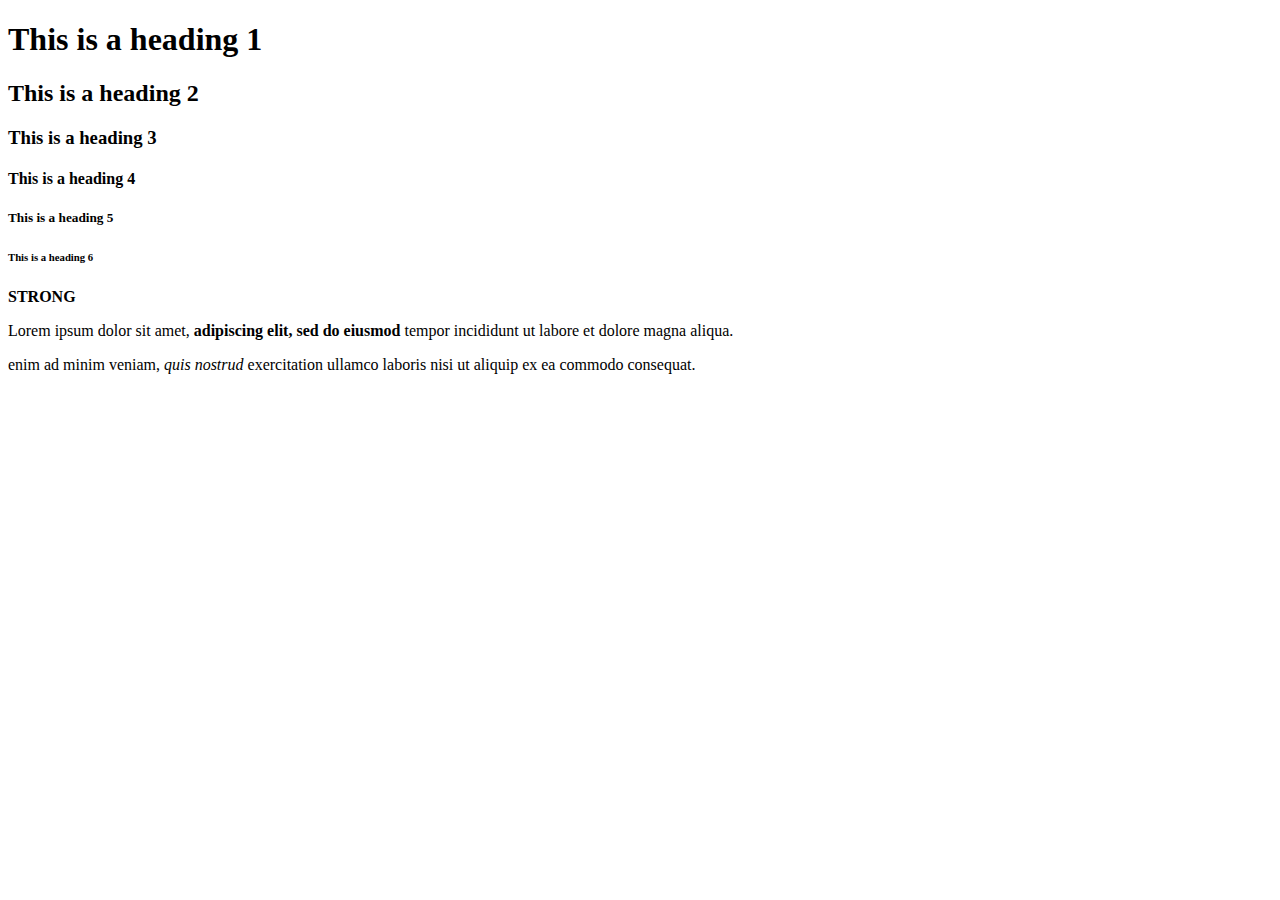
<file: Foundation/2. Working with Text/index.html>
<!DOCTYPE html>
<html lang="en">
  <head>
    <meta charset="UTF-8" />
    <title>Working with text</title>
  </head>

  <body>
    <!-- HEADINGS -->

    <h1>This is a heading 1</h1>
    <h2>This is a heading 2</h2>
    <h3>This is a heading 3</h3>
    <h4>This is a heading 4</h4>
    <h5>This is a heading 5</h5>
    <h6>This is a heading 6</h6>

    <!-- STRONG -->

    <strong>STRONG</strong>

    <!-- PARAGRAPH -->

    <p>
      Lorem ipsum dolor sit amet,
      <!-- STRONG BETWEEN PARAGRAPHS -->
      <strong>adipiscing elit, sed do eiusmod</strong>
      tempor incididunt ut labore et dolore magna aliqua.
    </p>

    <p>
      <!-- ITALIC BETWEEN PARAGRAPHS -->
      enim ad minim veniam, <em>quis nostrud</em> exercitation ullamco laboris
      nisi ut aliquip ex ea commodo consequat.
    </p>
  </body>
</html>
</file>
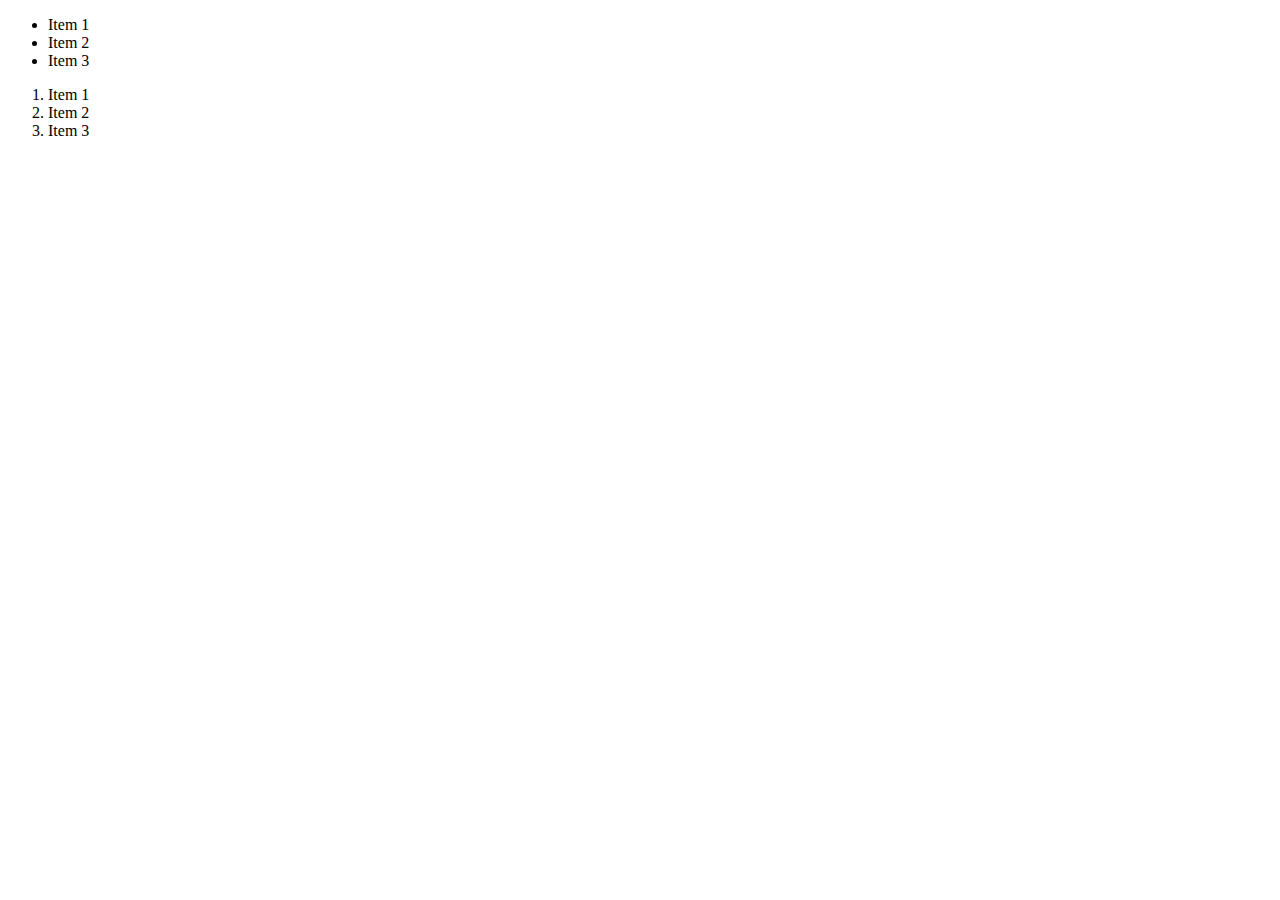
<file: Foundation/3. Lists/index.html>
<!DOCTYPE html>
<html lang="en">
  <head>
    <meta charset="UTF-8" />
    <title>My first webpage</title>
  </head>

  <body>
    <!-- Unordered list -->
    <ul>
      <li>Item 1</li>
      <li>Item 2</li>
      <li>Item 3</li>
    </ul>

    <!-- Ordered list -->
    <ol>
      <li>Item 1</li>
      <li>Item 2</li>
      <li>Item 3</li>
    </ol>
  </body>
</html>
</file>
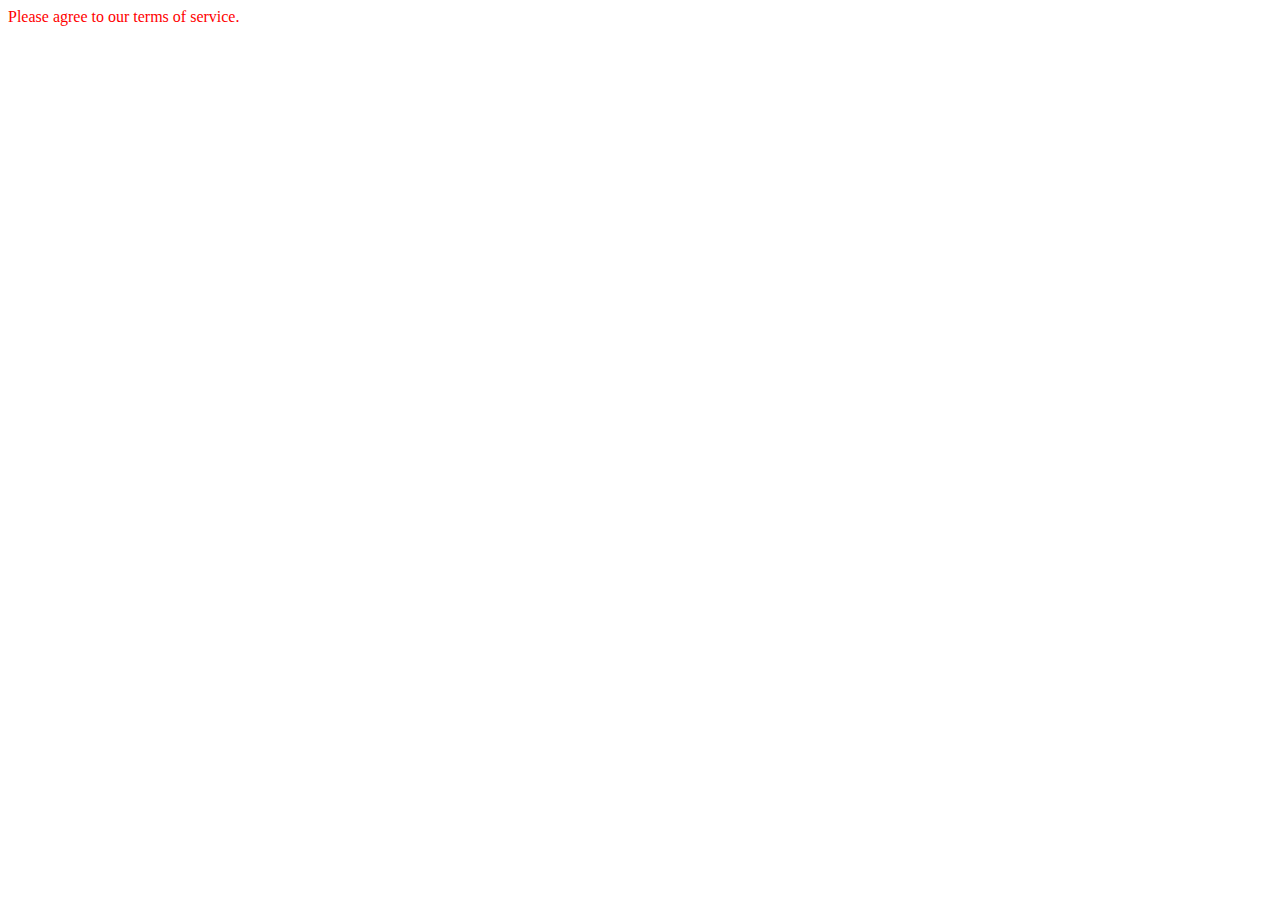
<file: Foundation/6. Intro to CSS/index.html>
<!DOCTYPE html>
<html lang="en">
  <head>
    <link rel="stylesheet" href="styles.css" />
    <meta charset="UTF-8" />
    <title>HTML Boilerplate</title>
  </head>

  <body>
    <div class="alert-text">Please agree to our terms of service.</div>
  </body>
</html>
</file>
<file: Foundation/6. Intro to CSS/styles.css>
.alert-text {
  color: red;
}
</file>
